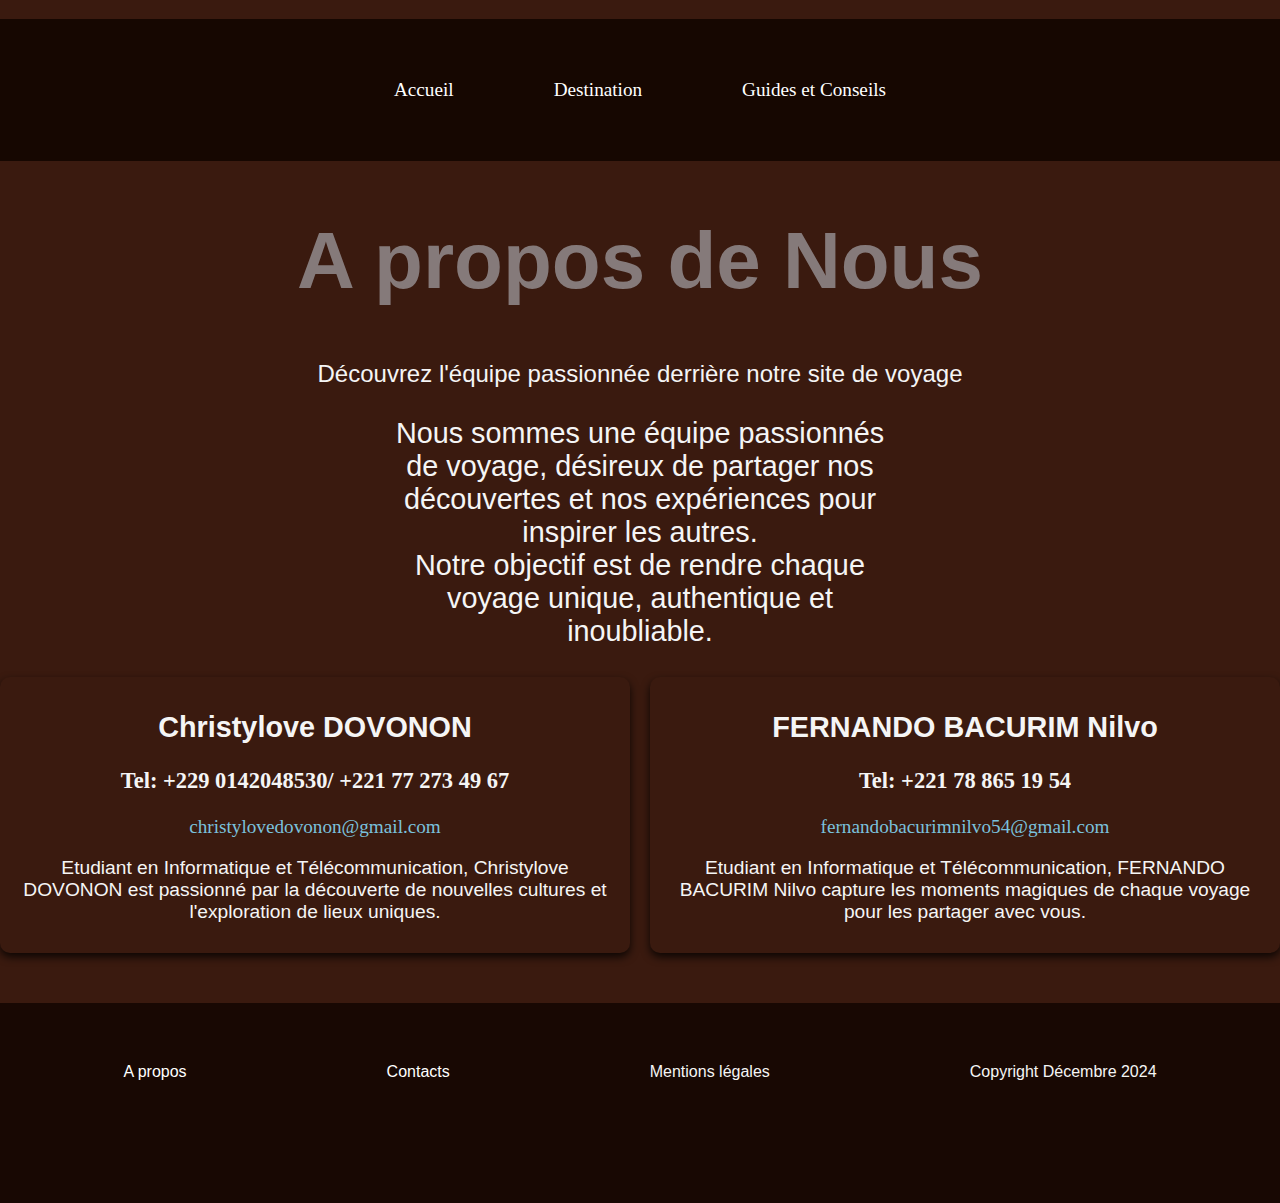
<file: Apropos.html>
<!DOCTYPE html>
<html lang="en">
<head>
    <meta charset="UTF-8">
    <meta name="viewport" content="width=device-width, initial-scale=1.0">
    <title>A propos</title>
    <link rel="stylesheet" href="style.css">
</head>
<body>
    <header class="Chades">
        <nav class="Navi">
            <ul>
                <li><a href="index.html">Accueil</a></li>
                <li><a href="destination.html">Destination</a></li>
                <li><a href="conseils.html">Guides et Conseils</a></li>
            </ul>
        </nav>
        <div class="guide">
            <h1>A propos de Nous</h1>
            <p>Découvrez l'équipe passionnée derrière notre site de voyage</p>
        </div>
    </header>
    <section>
        <div style="font-family: 'Poppins', sans-serif; font-size: 1.8rem; width: 40%; margin: auto; text-align: center;">
            <p>Nous sommes une équipe passionnés de voyage, désireux de partager nos découvertes et nos expériences pour inspirer les autres.
                <br>Notre objectif est de rendre chaque voyage unique, authentique et inoubliable.</p>
        </div>
        <div class="Point2">
            <div class="Point3">
                <h2>Christylove DOVONON</h2>
                <h3>Tel: +229 0142048530/ +221 77 273 49 67</h3>
                <a href="mailto:christylovedovonon@gmail.com" style="color: rgb(122, 193, 221); text-decoration: none;">christylovedovonon@gmail.com</a>
                <p> Etudiant en Informatique et Télécommunication, Christylove DOVONON est passionné par la découverte de nouvelles cultures et l'exploration de lieux uniques.</p>
            </div>
            <div class="Point3">
                <h2>FERNANDO BACURIM Nilvo</h2>
                <h3>Tel: +221 78 865 19 54</h3>
                <a href="mailto:fernandobacurimnilvo54@gmail.com" style="color: rgb(122, 193, 221); text-decoration: none;">fernandobacurimnilvo54@gmail.com</a>
                <p> Etudiant en Informatique et Télécommunication, FERNANDO BACURIM Nilvo capture les moments magiques de chaque voyage pour les partager avec vous.</p>
            </div>
        </div>
    </section>
    <footer>
        <div class="pied">
            <ul>    
                <li><a href="Apropos.html">A propos</a></li>
                <li><a href="Apropos.html">Contacts</a></li>
                <li>Mentions légales</li>
                <li>Copyright Décembre 2024</li>
            </ul>
        </div>
    </footer>
</body>
</html>
</file>
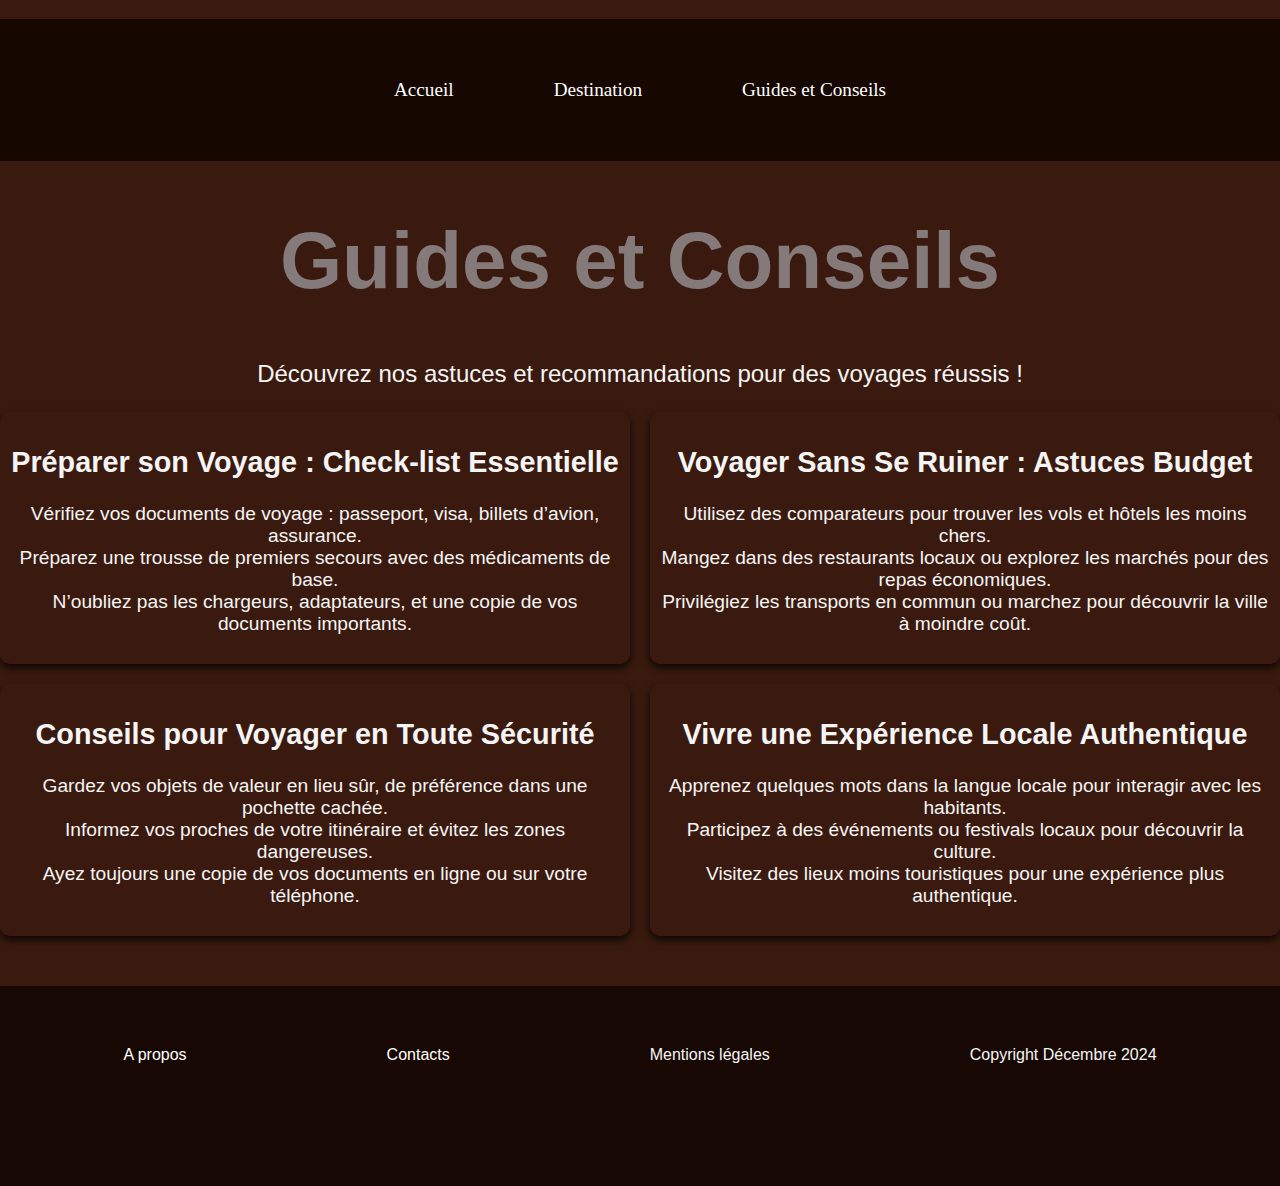
<file: conseils.html>
<!DOCTYPE html>
<html lang="en">
<head>
    <meta charset="UTF-8">
    <meta name="viewport" content="width=device-width, initial-scale=1.0">
    <title>Guides et Conseils</title>
    <link rel="stylesheet" href="style.css">
</head>
<body>
    <header class="Chades">
            <nav class="Navi">
                <ul>
                    <li><a href="index.html">Accueil</a></li>
                    <li><a href="destination.html">Destination</a></li>
                    <li><a href="conseils.html">Guides et Conseils</a></li>
                </ul>
            </nav>
        <div class="guide">
            <h1>Guides et Conseils</h1>
            <p>Découvrez nos astuces et recommandations pour des voyages réussis !</p>
        </div>
    </header>
    <section>
        <div class="Point2">
            <div class="Point3">
                <h2>Préparer son Voyage : Check-list Essentielle</h2>
                <p> 
                    Vérifiez vos documents de voyage : passeport, visa, billets d’avion, assurance.
                    <br>Préparez une trousse de premiers secours avec des médicaments de base.
                    <br>N’oubliez pas les chargeurs, adaptateurs, et une copie de vos documents importants.
                </p>
            </div>
            <div class="Point3">
                <h2>Voyager Sans Se Ruiner : Astuces Budget</h2>
                <p>
                    Utilisez des comparateurs pour trouver les vols et hôtels les moins chers.
                    <br>Mangez dans des restaurants locaux ou explorez les marchés pour des repas économiques.
                    <br>Privilégiez les transports en commun ou marchez pour découvrir la ville à moindre coût.
                </p>
            </div>
            <div class="Point3">
                <h2>Conseils pour Voyager en Toute Sécurité</h2>
                <p> 
                    Gardez vos objets de valeur en lieu sûr, de préférence dans une pochette cachée.
                    <br>Informez vos proches de votre itinéraire et évitez les zones dangereuses.
                    <br>Ayez toujours une copie de vos documents en ligne ou sur votre téléphone.
                </p>
            </div>
            <div class="Point3">
                <h2>Vivre une Expérience Locale Authentique</h2>
                <p>
                    Apprenez quelques mots dans la langue locale pour interagir avec les habitants.
                    <br>Participez à des événements ou festivals locaux pour découvrir la culture.
                    <br>Visitez des lieux moins touristiques pour une expérience plus authentique.
                </p>
            </div>
        </div>
    </section>
    <footer>
        <div class="pied">
            <ul>    
                <li><a href="Apropos.html">A propos</a></li>
                <li><a href="Apropos.html">Contacts</a></li>
                <li>Mentions légales</li>
                <li>Copyright Décembre 2024</li>
            </ul>
        </div>
    </footer>
</body>
</html>
</file>
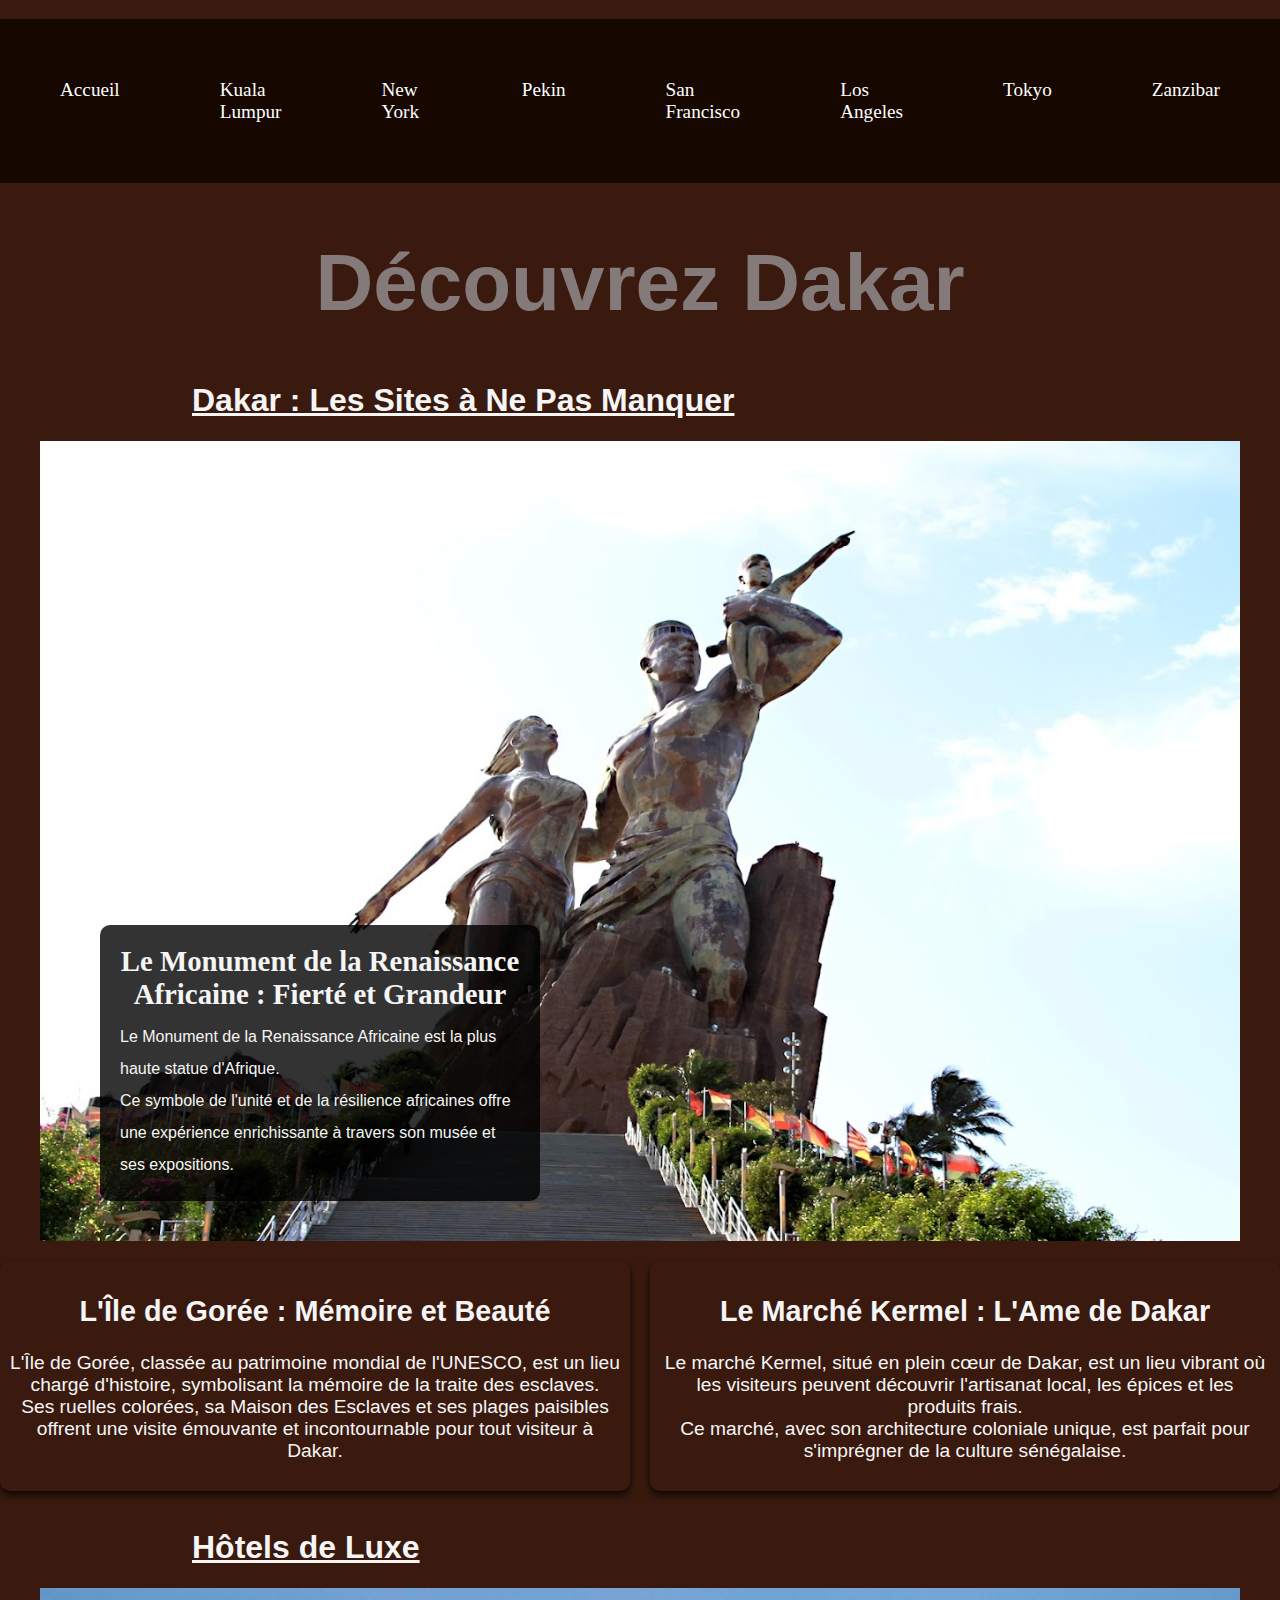
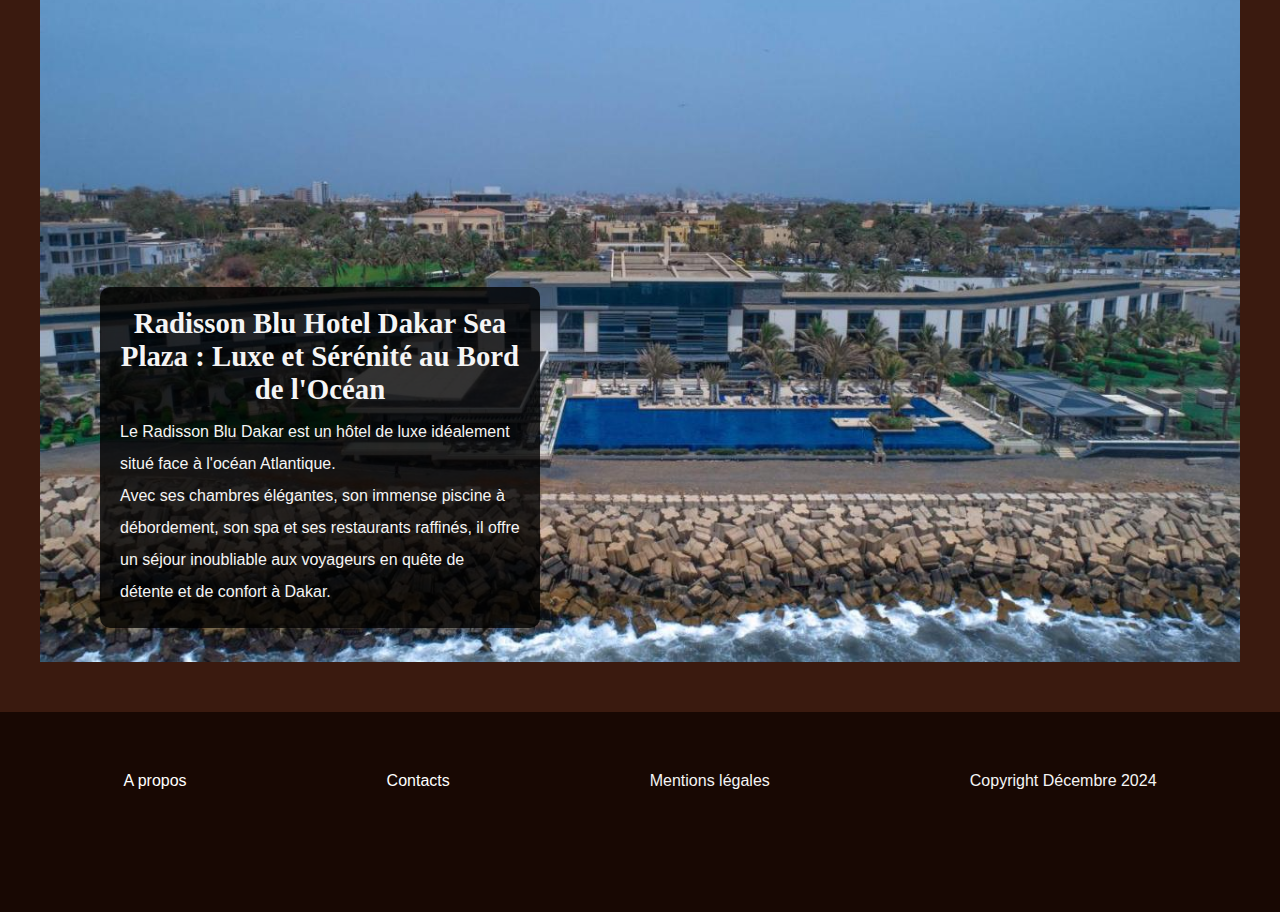
<file: Dakar.html>
<!DOCTYPE html>
<html lang="en">
<head>
    <meta charset="UTF-8">
    <meta name="viewport" content="width=device-width, initial-scale=1.0">
    <title>Dakar</title>
    <link rel="stylesheet" href="style.css">
</head>
<body>
    <header class="Chades">
        <nav class="Navi">
            <ul>
                <li><a href="index.html">Accueil</a></li>
                <li><a href="Kuala.html">Kuala Lumpur</a></li>
                <li><a href="New.html">New York</a></li>
                <li><a href="Pekin.html">Pekin</a></li>
                <li><a href="San.html">San Francisco</a></li>
                <li><a href="Los.html">Los Angeles</a></li>
                <li><a href="Tokyo.html">Tokyo</a></li>
                <li><a href="Zanzibar.html">Zanzibar</a></li>
            </ul>
        </nav>
        <h1>Découvrez Dakar</h1>
    </header>
    <section>
        <div class="Visit">
            <h1>Dakar : Les Sites à Ne Pas Manquer</h1>
            <div class="Benin">
                <img src="Renaissance.jpg" alt="Le Monument de la Renaissance Africaine">
                <div class="Cotonoutext">
                    <h2>
                        Le Monument de la Renaissance Africaine : Fierté et Grandeur
                    </h2>
                    <p>
                        Le Monument de la Renaissance Africaine est la plus haute statue d'Afrique.
                        <br>Ce symbole de l'unité et de la résilience africaines offre  une expérience enrichissante à travers son musée et ses expositions.    
                    </p>
                </div>
            </div>
            <div class="Point2">
                <div class="Point3">
                    <h2>
                        L'Île de Gorée : Mémoire et Beauté
                    </h2>
                    <p>
                        L'Île de Gorée, classée au patrimoine mondial de l'UNESCO, est un lieu chargé d'histoire, symbolisant la mémoire de la traite des esclaves.
                        <br>Ses ruelles colorées, sa Maison des Esclaves et ses plages paisibles offrent une visite émouvante et incontournable pour tout visiteur à Dakar.    
                    </p>
                </div>
                <div class="Point3">
                    <h2>
                        Le Marché Kermel : L'Ame de Dakar
                    </h2>
                    <p>
                        Le marché Kermel, situé en plein cœur de Dakar, est un lieu vibrant où les visiteurs peuvent découvrir l'artisanat local, les épices et les produits frais.
                        <br>Ce marché, avec son architecture coloniale unique, est parfait pour s'imprégner de la culture sénégalaise.
                    </p>
                </div>
            </div>
        </div>
        <div class="Luxe">
            <h1>Hôtels de Luxe</h1>
            <div class="Benin">
                <img src="Radisson.jpg" alt="Radisson Blu Hotel Dakar Sea Plaza">
                <div class="Cotonoutext">
                    <h2>Radisson Blu Hotel Dakar Sea Plaza : Luxe et Sérénité au Bord de l'Océan</h2>
                    <p>
                        Le Radisson Blu Dakar est un hôtel de luxe idéalement situé face à l'océan Atlantique.
                        <br>Avec ses chambres élégantes, son immense piscine à débordement, son spa et ses restaurants raffinés, il offre un séjour inoubliable aux voyageurs en quête de détente et de confort à Dakar.    
                    </p>
                </div>
            </div>
        </div>
    </section>
    <footer>
        <div class="pied">
            <ul>    
                <li><a href="Apropos.html">A propos</a></li>
                <li><a href="Apropos.html">Contacts</a></li>
                <li>Mentions légales</li>
                <li>Copyright Décembre 2024</li>
            </ul>
        </div>
</body>
</html>
</file>
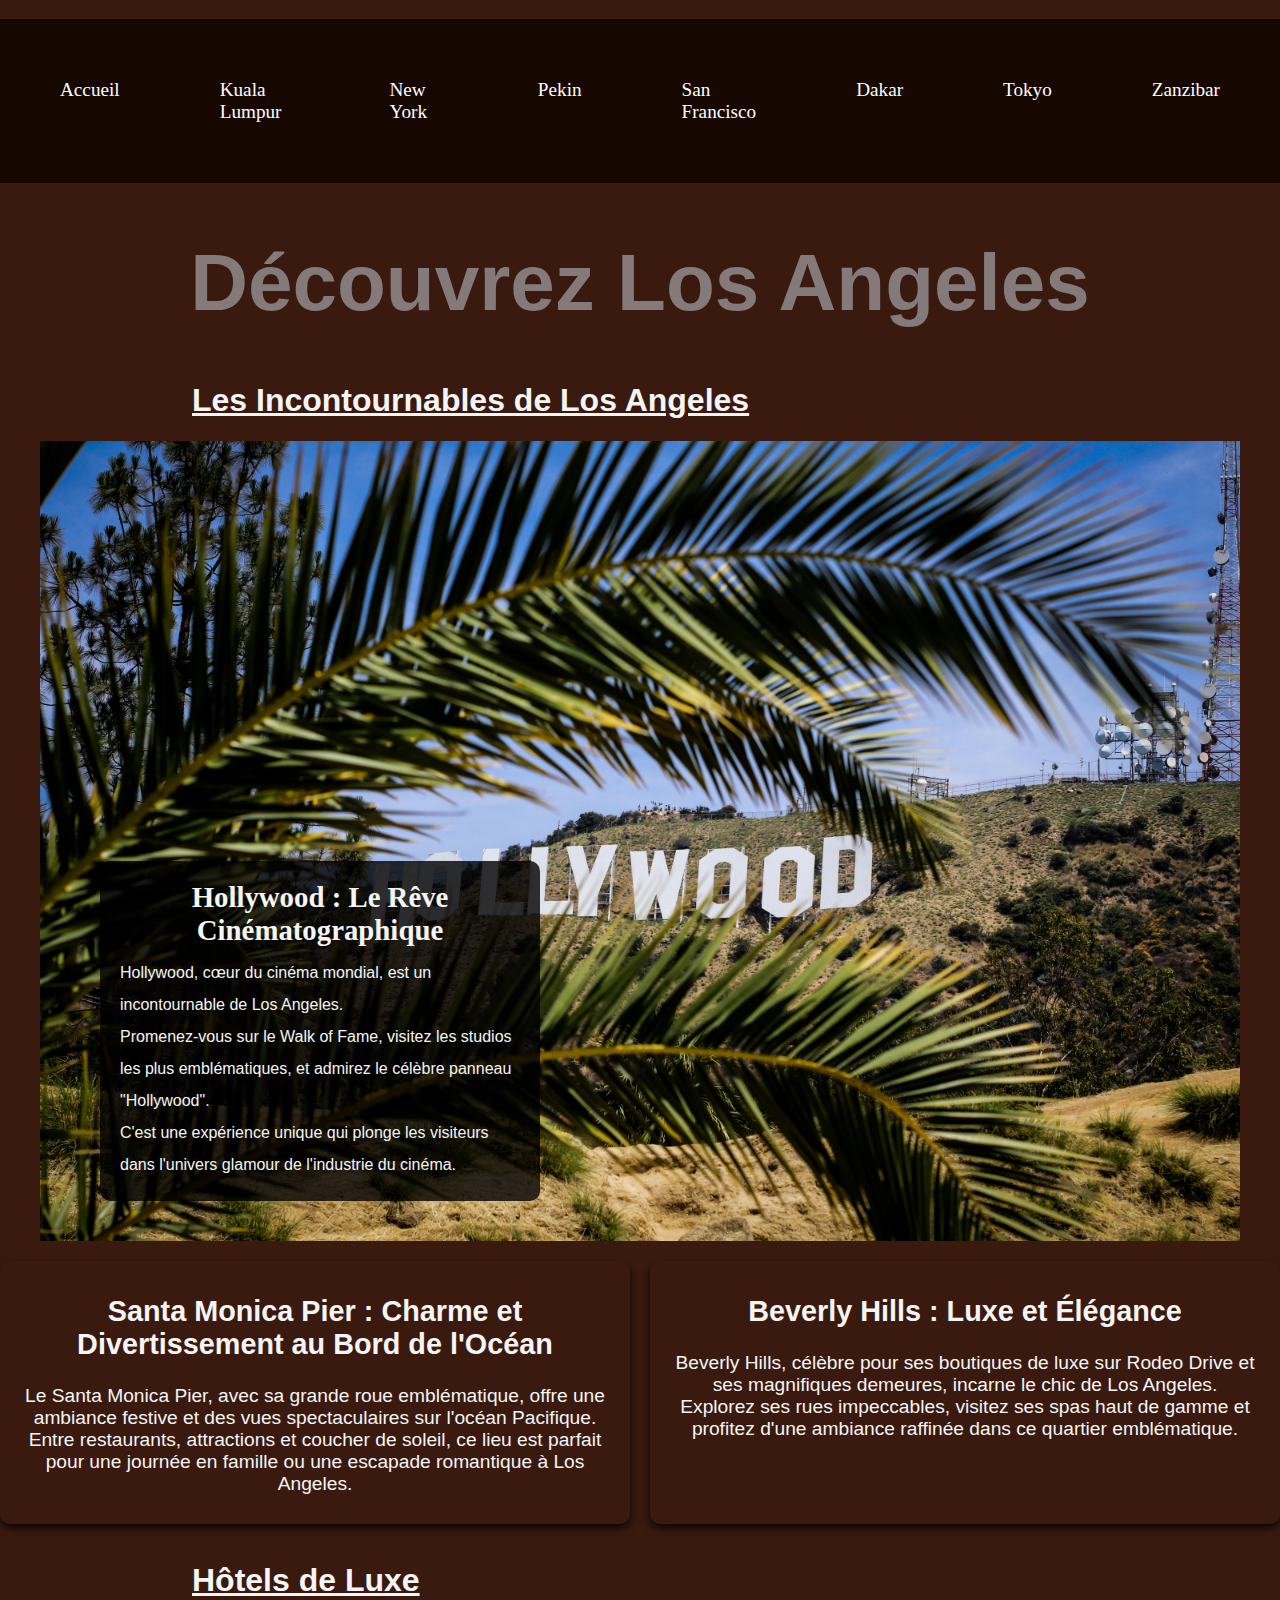
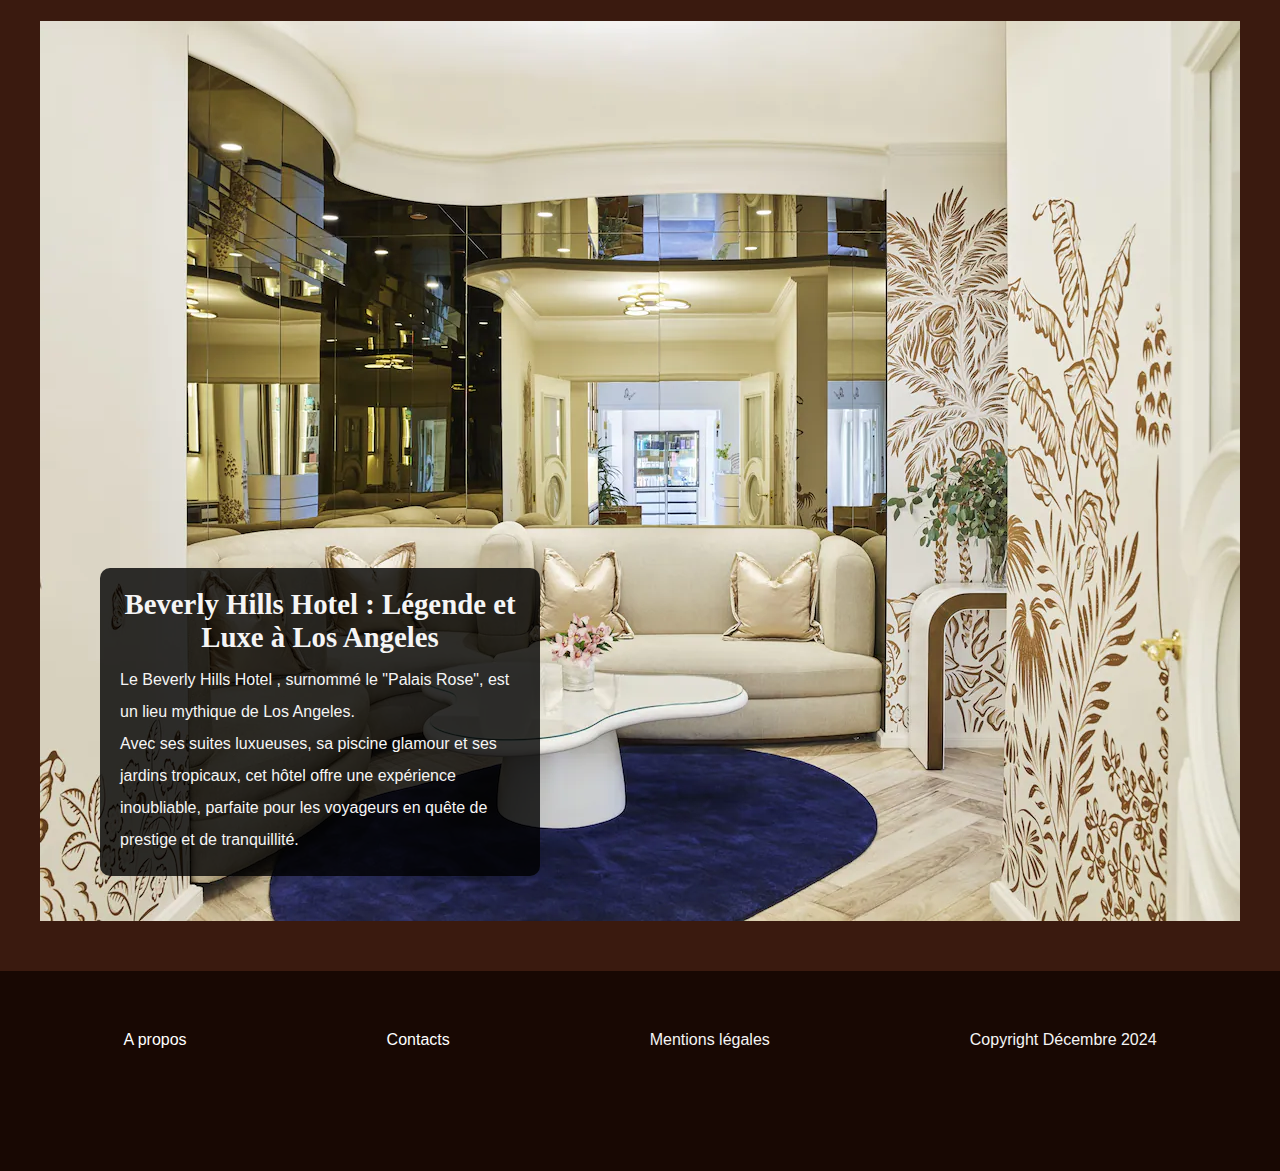
<file: Los.html>
<!DOCTYPE html>
<html lang="en">
<head>
    <meta charset="UTF-8">
    <meta name="viewport" content="width=device-width, initial-scale=1.0">
    <title>Los Angeles</title>
    <link rel="stylesheet" href="style.css">
</head>
<body>
    <header class="Chades">
        <nav class="Navi">
            <ul>
                <li><a href="index.html">Accueil</a></li>
                <li><a href="Kuala.html">Kuala Lumpur</a></li>
                <li><a href="New.html">New York</a></li>
                <li><a href="Pekin.html">Pekin</a></li>
                <li><a href="San.html">San Francisco</a></li>
                <li><a href="Dakar.html">Dakar</a></li>
                <li><a href="Tokyo.html">Tokyo</a></li>
                <li><a href="Zanzibar.html">Zanzibar</a></li>
            </ul>
        </nav>
        <h1>Découvrez Los Angeles</h1>
    </header>
    <section>
        <div class="Visit">
            <h1>Les Incontournables de Los Angeles</h1>
            <div class="Benin">
                <img src="Hollywood.jpg" alt="Hollywood">
                <div class="Cotonoutext">
                    <h2>
                        Hollywood : Le Rêve Cinématographique
                    </h2>
                    <p>
                        Hollywood, cœur du cinéma mondial, est un incontournable de Los Angeles.
                        <br>Promenez-vous sur le Walk of Fame, visitez les studios les plus emblématiques, et admirez le célèbre panneau "Hollywood".
                        <br>C'est une expérience unique qui plonge les visiteurs dans l'univers glamour de l'industrie du cinéma.    
                    </p>
                </div>
            </div>
            <div class="Point2">
                <div class="Point3">
                    <h2>
                        Santa Monica Pier : Charme et Divertissement au Bord de l'Océan
                    </h2>
                    <p>
                        Le Santa Monica Pier, avec sa grande roue emblématique, offre une ambiance festive et des vues spectaculaires sur l'océan Pacifique.
                        <br>Entre restaurants, attractions et coucher de soleil, ce lieu est parfait pour une journée en famille ou une escapade romantique à Los Angeles.    
                    </p>
                </div>
                <div class="Point3">
                    <h2>
                        Beverly Hills : Luxe et Élégance
                    </h2>
                    <p>
                        Beverly Hills, célèbre pour ses boutiques de luxe sur Rodeo Drive et ses magnifiques demeures, incarne le chic de Los Angeles.
                        <br>Explorez ses rues impeccables, visitez ses spas haut de gamme et profitez d'une ambiance raffinée dans ce quartier emblématique.    
                    </p>
                </div>
            </div>
        </div>
        <div class="Luxe">
            <h1>Hôtels de Luxe</h1>
            <div class="Benin">
                <img src="Beverly.webp" alt="Beverly Hills Hotel">
                <div class="Cotonoutext">
                    <h2>Beverly Hills Hotel : Légende et Luxe à Los Angeles</h2>
                    <p>
                        Le Beverly Hills Hotel , surnommé le "Palais Rose", est un lieu mythique de Los Angeles.
                        <br>Avec ses suites luxueuses, sa piscine glamour et ses jardins tropicaux, cet hôtel offre une expérience inoubliable, parfaite pour les voyageurs en quête de prestige et de tranquillité.    
                    </p>
                </div>
            </div>
        </div>
    </section>
    <footer>
        <div class="pied">
            <ul>    
                <li><a href="Apropos.html">A propos</a></li>
                <li><a href="Apropos.html">Contacts</a></li>
                <li>Mentions légales</li>
                <li>Copyright Décembre 2024</li>
            </ul>
        </div>
</body>
</html>
</file>
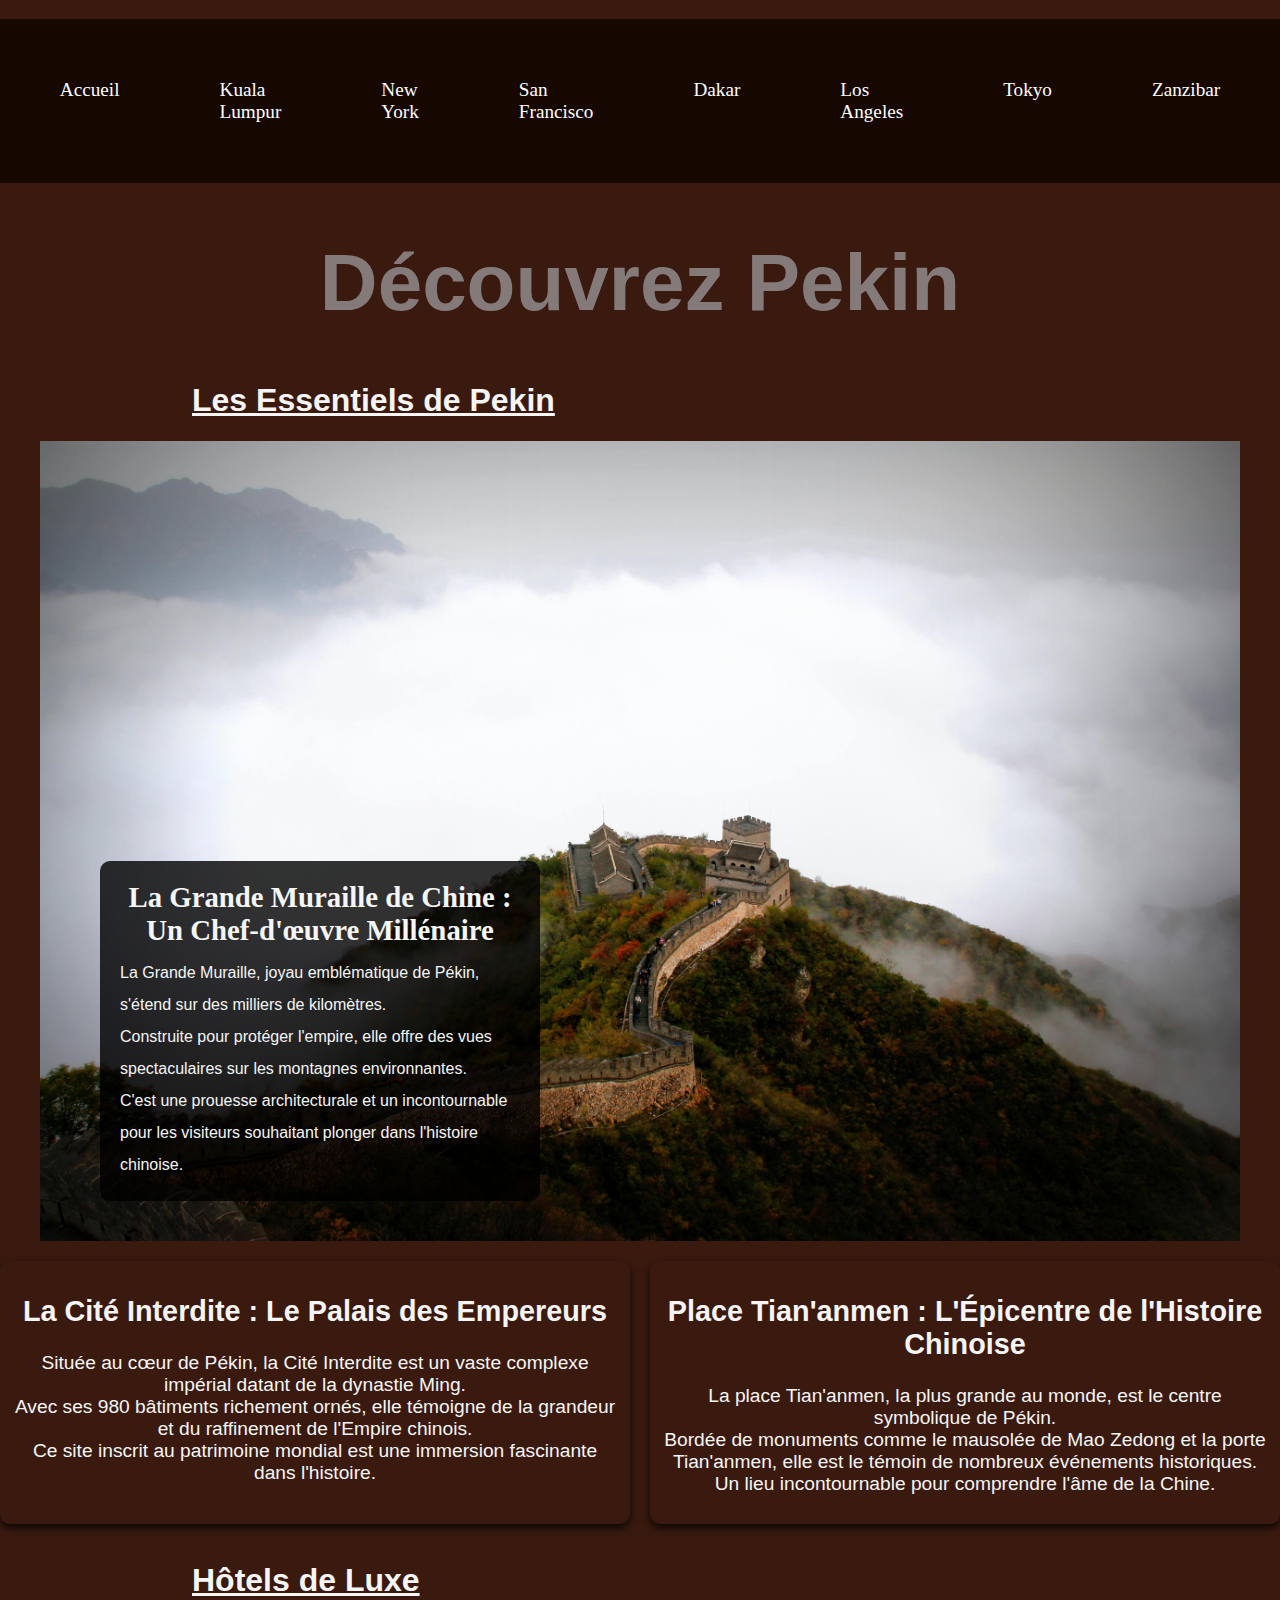
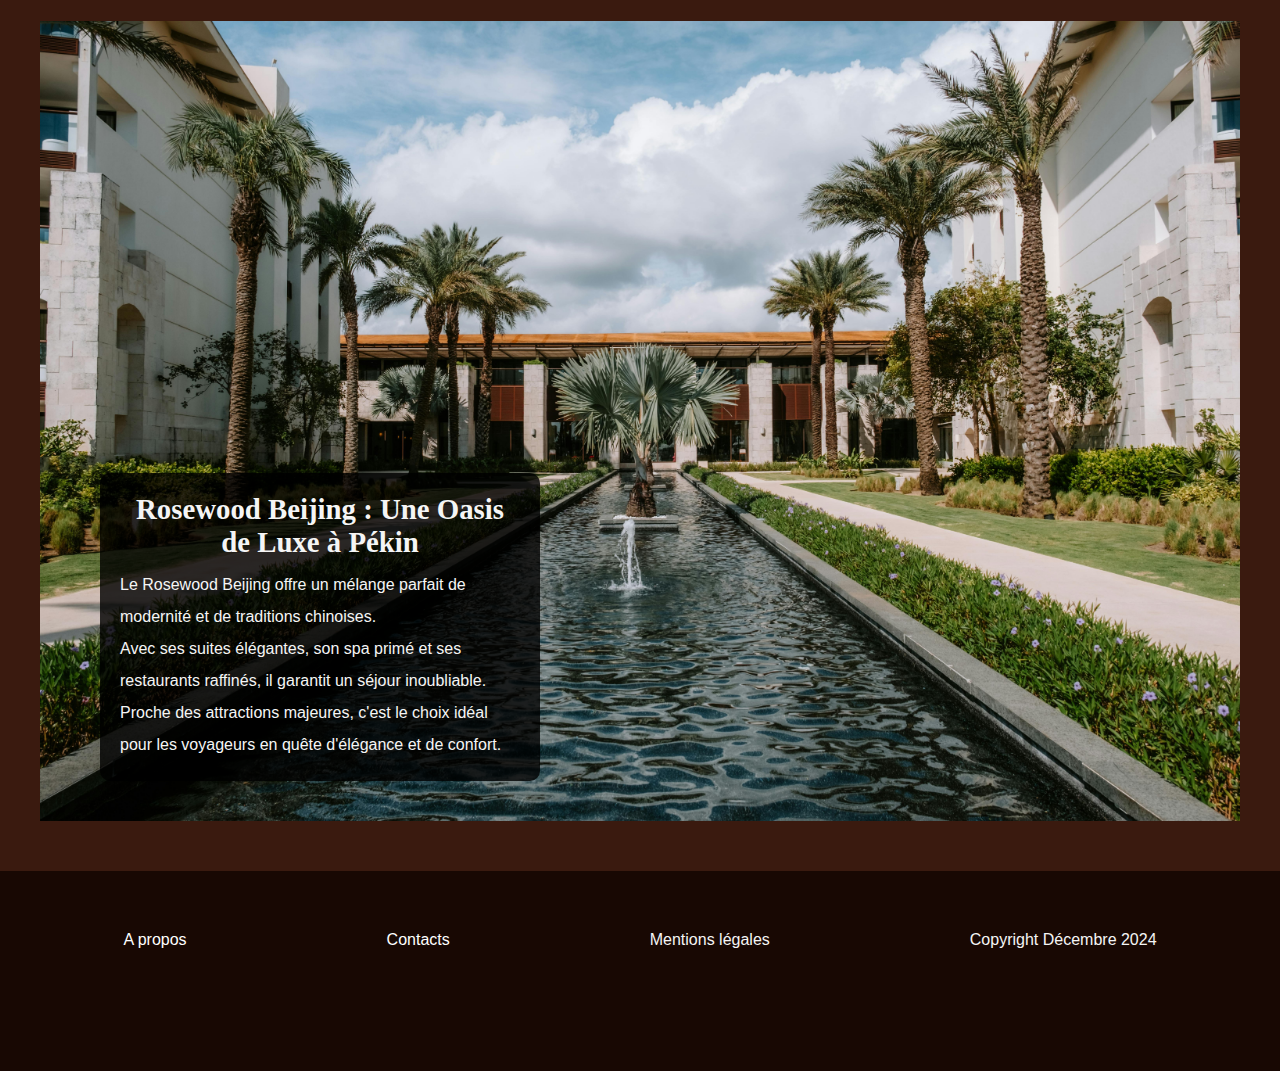
<file: Pekin.html>
<!DOCTYPE html>
<html lang="en">
<head>
    <meta charset="UTF-8">
    <meta name="viewport" content="width=device-width, initial-scale=1.0">
    <title>Pekin</title>
    <link rel="stylesheet" href="style.css">
</head>
<body>
    <header class="Chades">
        <nav class="Navi">
            <ul>
                <li><a href="index.html">Accueil</a></li>
                <li><a href="Kuala.html">Kuala Lumpur</a></li>
                <li><a href="New.html">New York</a></li>
                <li><a href="San.html">San Francisco</a></li>
                <li><a href="Dakar.html">Dakar</a></li>
                <li><a href="Los.html">Los Angeles</a></li>
                <li><a href="Tokyo.html">Tokyo</a></li>
                <li><a href="Zanzibar.html">Zanzibar</a></li>
            </ul>
        </nav>
        <h1>Découvrez Pekin</h1>
    </header>
    <section>
        <div class="Visit">
            <h1>Les Essentiels de Pekin</h1>
            <div class="Benin">
                <img src="Muraille.jpg" alt="Grande Muraille de Chine">
                <div class="Cotonoutext">
                    <h2>
                        La Grande Muraille de Chine : Un Chef-d'œuvre Millénaire
                    </h2>
                    <p>
                        La Grande Muraille, joyau emblématique de Pékin, s'étend sur des milliers de kilomètres.
                        <br>Construite pour protéger l'empire, elle offre des vues spectaculaires sur les montagnes environnantes.
                        <br>C'est une prouesse architecturale et un incontournable pour les visiteurs souhaitant plonger dans l'histoire chinoise. 
                    </p>
                </div>
            </div>
            <div class="Point2">
                <div class="Point3">
                    <h2>
                        La Cité Interdite : Le Palais des Empereurs
                    </h2>
                    <p>
                        Située au cœur de Pékin, la Cité Interdite est un vaste complexe impérial datant de la dynastie Ming.
                        <br>Avec ses 980 bâtiments richement ornés, elle témoigne de la grandeur et du raffinement de l'Empire chinois.
                        <br>Ce site inscrit au patrimoine mondial est une immersion fascinante dans l'histoire.
                    </p>
                </div>
                <div class="Point3">
                    <h2>
                        Place Tian'anmen : L'Épicentre de l'Histoire Chinoise
                    </h2>
                    <p>
                        La place Tian'anmen, la plus grande au monde, est le centre symbolique de Pékin.
                        <br>Bordée de monuments comme le mausolée de Mao Zedong et la porte Tian'anmen, elle est le témoin de nombreux événements historiques. 
                        <br>Un lieu incontournable pour comprendre l'âme de la Chine. 
                    </p>
                </div>
            </div>
        </div>
        <div class="Luxe">
            <h1>Hôtels de Luxe</h1>
            <div class="Benin">
                <img src="Rosewood.jpg" alt="Rosewood Beijing">
                <div class="Cotonoutext">
                    <h2>Rosewood Beijing : Une Oasis de Luxe à Pékin</h2>
                    <p>
                        Le Rosewood Beijing offre un mélange parfait de modernité et de traditions chinoises.
                        <br>Avec ses suites élégantes, son spa primé et ses restaurants raffinés, il garantit un séjour inoubliable.
                        <br>Proche des attractions majeures, c'est le choix idéal pour les voyageurs en quête d'élégance et de confort.
                    </p>
                </div>
            </div>
        </div>
    </section>
    <footer>
        <div class="pied">
            <ul>    
                <li><a href="Apropos.html">A propos</a></li>
                <li><a href="Apropos.html">Contacts</a></li>
                <li>Mentions légales</li>
                <li>Copyright Décembre 2024</li>
            </ul>
        </div>
</body>
</html>
</file>
<file: style.css>
body {
    margin: 0px;
    background-color: #3a1a0f;
    color: whitesmoke;
}

.Dubai {
    position: relative;
    height: 100vh;
    overflow: hidden;
}

video {
    position: absolute;
    top: 50%;
    left: 50%;
    width: 100%;
    height: 100%;
    object-fit: cover;
    transform: translate(-50%, -50%);
    z-index: -1;
}

.Menu nav {
    margin-top: 1.4%;
    margin-left: 68%;
    position: absolute;
    top: 0;
    left: 0;
    width: 30%;
    display: flex;
    padding: 15px 0;
    z-index: 2;
}

.Textheader {
    margin-top: 20%;
    margin-left: 2%;
    position: absolute;
    top: 0;
    left: 0;
    width: 20%;
    z-index: 2;
    background-color: rgba(0, 0, 0, 0.8);
    padding: 20px;
    border-radius: 10px;
    height: auto;
}

.Textheader h1 {
    margin: 0;
    font-size: 1.8rem;
    font-weight: bold;
    text-align: center;
}

.Textheader p {
    margin: 10px 0 0;
    font-size: 1rem;
    line-height: 2;
    font-family: 'Poppins', sans-serif;
}

.Menu nav ul {
    list-style: none;
    margin: 0;
    padding: 0;
    display: flex;
    gap: 20px;
}

.Menu nav li {
    display: inline;
}

.Menu nav a {
    text-decoration: none;
    color:#3a1a0f;
    font-size: 1.3rem;
    font-weight: bold;
    transition: color 0.3s ease;
    font-family: 'Poppins', sans-serif;
}

.Menu nav a:hover {
    color: darkgoldenrod;
}

.vertical-bar {
    position: fixed;
    top: 50%;
    right: 0;
    transform: translateY(-50%);
    z-index: 1000;
    writing-mode: vertical-lr; 
    transform: rotate(180deg);
}

.coin {
    display: block;
    margin: 10px 0;
    padding: 10px 20px;
    background-color: #e50914;
    text-decoration: none;
    font-size: 1rem;
    font-weight: 5000;
    font-family: 'Poppins', sans-serif;
    text-align: center;
    border-radius: 5px 0 0 5px;
    transition: background-color 0.3s;
    writing-mode: vertical-lr;
    transform: rotate(180deg);
    width: 20px;
    height: 100px; 
}
  
.coin:hover {
    background-color: #cb9d08;
}

.Topdestination {
    max-width: 1200px;
    margin: 80px auto;
    padding: 20px;
    text-align: center;
}

.Topdestination h1 {
    margin-bottom: 10px;
    font-size: 2rem;
    text-align: left;
}
.topdes {
    display: grid;
    grid-template-columns: repeat(4, 1fr);
    gap: 20px;
}

.topdespho {
    position: relative;
    border-radius: 10px;
    overflow: hidden;
    box-shadow: 0 4px 8px rgba(0, 0, 0, 0.5);
}

.topdespho img {
    width: 100%;
    height: auto;
    display: block;
}

.topdespho .imagetexte {
    position: absolute;
    bottom: 0;
    left: 0;
    right: 0;
    color: whitesmoke;
    padding: 10px;
    text-align: center;
    font-size: 1.2rem;
    font-weight: bold;
    background-color: rgba(0, 0, 0, 0.8);
}

.Benin {
    position: relative;
    width: 100%;
    max-width: 1200px;
    margin: 20px auto;
}

.Benin img {
    width: 100%;
    height: auto;
    display: block;
}

.Cotonoutext {
    bottom: 5%;
    left: 5%;
    position: absolute;
    max-width: 400px;
    padding: 20px;
    border-radius: 10px;
    background-color: rgba(0, 0, 0, 0.8);
    color: whitesmoke;
}

.Cotonoutext h2 {
    margin: 0;
    font-size: 1.8rem;
    font-weight: bold;
    text-align: center;
}

.Cotonoutext p {
    margin: 10px 0 0;
    font-size: 1rem;
    line-height: 2;
    font-family: 'Poppins', sans-serif;
}

.Conseil {
    max-width: 1200px;
    margin: 100px auto;
    padding: 20px;
    text-align: center;
}

.Conseil h1 {
    margin-bottom: 10px;
    font-size: 2rem;
    text-align: left;
}

.conexp {
    display: grid;
    grid-template-columns: repeat(4, 1fr);
    gap: 20px;
}

.conpho {
    position: relative;
    border-radius: 10px;
    overflow: hidden;
    box-shadow: 0 4px 8px rgba(0, 0, 0, 0.5);
}

.conpho img {
    width: 120%;
    height: 50vh;
    display: block;
}

.conpho .conphotexte {
    position: absolute;
    bottom: 0;
    left: 0;
    right: 0;
    color: whitesmoke;
    padding: 0px;
    text-align: center;
    font-size: 1rem;
    font-weight: bold;
}

.pied ul {
    list-style: none;
    display: flex;
    gap: 200px;
    justify-content: center;
    padding: 60px; 
}

footer {
    background-color: #180803;
    height: 200px;
    margin-top: 50px;
    font-family: 'Poppins', sans-serif;
}

.pied ul a {
    text-decoration: none;
    color: white;
}

.Point2 {
    display: grid;
    grid-template-columns: repeat(2, 1fr);
    gap: 20px;
}

.Point3 {
    position: relative;
    border-radius: 10px;
    overflow: hidden;
    box-shadow: 0 4px 8px rgba(0, 0, 0, 0.8);
    bottom: 0;
    left: 0;
    right: 0;
    color: whitesmoke;
    padding: 10px;
    text-align: center;
    font-size: 1.2rem;
}

.Point3 h2 {
    font-family: 'Poppins', sans-serif;
    font-weight: bold;
}

.Point3 p {
    font-family: Arial, Helvetica, sans-serif;
}

.Visit h1 {
    margin-top: 3%;
    margin-left: 15%;
    font-family: 'Poppins', sans-serif;
    text-decoration: underline;
}

.Luxe h1 {
    margin-top: 3%;
    margin-left: 15%;
    font-family: 'Poppins', sans-serif;
    text-decoration: underline;
}

.Chades h1 {
    text-align: center;
    font-size: 5rem;
    font-family: 'Poppins', sans-serif;
    color: rgb(133, 122, 122);
}

.Navi ul {
    list-style: none;
    display: flex;
    gap: 100px;
    justify-content: center;
    padding: 60px;
    font-size: 1.2rem;
}

.Navi ul a {
    text-decoration: none;
    color: white;
}

.Navi {
    background-color: #160701;
}

.guide {
    text-align: center;
    font-size: 1.5rem;
    font-family: 'Poppins', sans-serif;
}

@import url('https://use.fontawesome.com/releases/v6.4.2/css/all.css');

.Tout {
    margin: 0;
    padding: 0;
    box-sizing: border-box;

}
.Menu2 nav {
    margin-top: 1.4%;
    margin-left: 68%;
    position: absolute;
    top: 0;
    left: 0;
    width: 30%;
    display: flex;
    padding: 15px 0;
    z-index: 2;
}

.Menu2 nav ul {
    list-style: none;
    margin: 0;
    padding: 0;
    display: flex;
    gap: 20px;
    background-color: rgba(0, 0, 0, 0.8);
    padding: 15px;
    border-radius: 30px;
}

.Menu2 nav li {
    display: inline;
}

.Menu2 nav a {
    text-decoration: none;
    color: rgb(236, 194, 87);
    font-size: 1.3rem;
    font-weight: bold;
    transition: color 0.3s ease;
}

.Menu2 nav a:hover {
    color: #3a1a0f;
}


.container {
    position: relative;
    width: 100%;
    height: 97vh;
    background: #f5f5f5;
}


.container .slide .item {
    width: 165px;
    height: 250px;
    position: absolute;
    top: 50%;
    transform: translate(0, -50%);
    border-radius: 20px;
    box-shadow: 0 30px 50px #505050;
    background-position: 50% 50%;
    background-size: cover;
    display: inline-block;
    transition: 0.5s;
}

.slide .item:nth-child(1),
.slide .item:nth-child(2) {
    top: 0;
    left: 0;
    transform: translate(0, 0);
    border-radius: 0;
    width: 100%;
    height: 100%;
}

.slide .item:nth-child(3) {
    left: 50%;
}

.slide .item:nth-child(4) {
    left: calc(50% + 210px);
}

.slide .item:nth-child(5) {
    left: calc(50% + 430px);
}

.slide .item:nth-child(6) {
    left: calc(50% + 650px);
    opacity: 0;
}

.slide .item:nth-child(7) {
    left: calc(50% + 650px);
    opacity: 0;
}

.slide .item:nth-child(8) {
    left: calc(50% + 650px);
    opacity: 0;
}

.item .content {
    position: absolute;
    top: 50%;
    left: 100px;
    width: 300px;
    text-align: left;
    color: #eee;
    transform: translate(0, -50%);
    font-family: system-ui;
    display: none;
}

.slide .item:nth-child(2) .content {
    display: block;
}

.content .name {
    font-size: 40px;
    text-transform: uppercase;
    font-weight: bold;
    opacity: 0;
    animation: animate 1s ease-in-out 1 forwards;
}

.content .des {
    margin-top: 10px;
    margin-bottom: 20px;
    opacity: 0;
    animation: animate 1s ease-in-out 0.3s 1 forwards;
    font-size: 1.2rem;
    background-color: rgba(0, 0, 0, 0.8);
    padding: 15px;
    line-height: 30px;
    border-radius: 30px;
}

.content button a {
    color: whitesmoke;
    text-decoration: none;
}

.content button {
    padding: 10px 20px;
    border: none;
    cursor: pointer;
    opacity: 0;
    background-color: rgba(0, 0, 0, 0.8);
    padding: 15px;
    border-radius: 30px;
    animation: animate 1s ease-in-out 0.6s 1 forwards;
}

@keyframes animate {
    from {
        opacity: 0;
        transform: translate(0, 100px);
        filter: blur(33px);
    }

    to {
        opacity: 1;
        transform: translate(0);
        filter: blur(0);
    }
}

.button {
    width: 100%;
    text-align: center;
    position: absolute;
    bottom: 20px;
}

.button button {
    width: 40px;
    height: 35px;
    border-radius: 8px;
    border: none;
    cursor: pointer;
    margin: 0 5px;
    border: 1px solid #000;
    transition: 0.3s;
    color: black;
}

.button button:hover {
    background: #ababab;
    color: #fff;
}

.pied2 ul {
    list-style: none;
    display: flex;
    gap: 200px;
    justify-content: center;
    padding: 60px; 
    color: whitesmoke;
    font-size: 1.5rem;
}

.footer {
    background-color: #180803;
    height: 200px;
}

.pied2 ul a {
    text-decoration: none;
    color: white;
}
</file>
